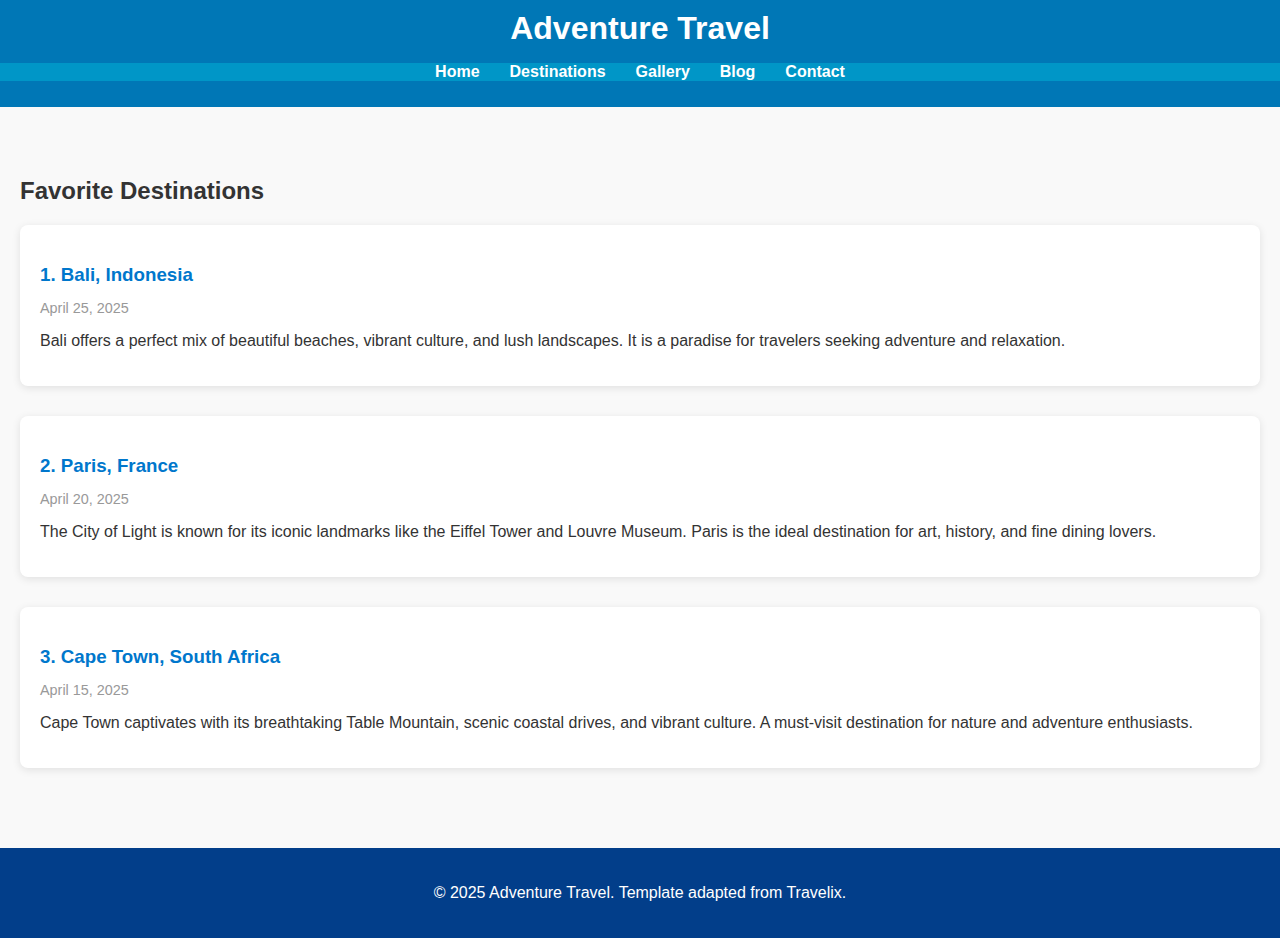
<file: blog.html>
<!DOCTYPE html>
<html lang="en">
<head>
    <meta charset="UTF-8">
    <meta name="viewport" content="width=device-width, initial-scale=1.0">
    <title>Adventure Travel - Blog</title>
    <link rel="stylesheet" href="style.css">
</head>
<body>
    <header>
        <h1>Adventure Travel</h1>
        <nav>
            <ul>
                <li><a href="index.html">Home</a></li>
                <li><a href="destinations.html">Destinations</a></li>
                <li><a href="gallery.html">Gallery</a></li>
                <li><a href="blog.html">Blog</a></li>
                <li><a href="contact.html">Contact</a></li>
            </ul>
        </nav>
    </header>

    <section class="blog">
        <h2>Favorite Destinations</h2>

        <article>
            <h3>1. Bali, Indonesia</h3>
            <p class="date">April 25, 2025</p>
            <p>Bali offers a perfect mix of beautiful beaches, vibrant culture, and lush landscapes. It is a paradise for travelers seeking adventure and relaxation.</p>
        </article>

        <article>
            <h3>2. Paris, France</h3>
            <p class="date">April 20, 2025</p>
            <p>The City of Light is known for its iconic landmarks like the Eiffel Tower and Louvre Museum. Paris is the ideal destination for art, history, and fine dining lovers.</p>
        </article>

        <article>
            <h3>3. Cape Town, South Africa</h3>
            <p class="date">April 15, 2025</p>
            <p>Cape Town captivates with its breathtaking Table Mountain, scenic coastal drives, and vibrant culture. A must-visit destination for nature and adventure enthusiasts.</p>
        </article>

    </section>

    <footer>
        <p>&copy; 2025 Adventure Travel. Template adapted from Travelix.</p>
    </footer>
</body>
</html>
</file>
<file: style.css>
body {
    margin: 0;
    font-family: Arial, sans-serif;
    background: #f0f8ff;
    color: #333;
}

header {
    background-color: #0077b6;
    padding: 10px 0;
    text-align: center;
}

header h1 {
    color: #fff;
    margin: 0;
}

nav ul {
    list-style: none;
    padding: 0;
    display: flex;
    justify-content: center;
    background-color: #0096c7;
}

nav ul li {
    margin: 0 15px;
}

nav ul li a {
    color: #fff;
    text-decoration: none;
    font-weight: bold;
}

.hero {
    text-align: center;
    padding: 50px 20px;
    background-image: url('images/hero.jpg');
    background-size: cover;
    color: white;
}

footer {
    text-align: center;
    padding: 20px;
    background-color: #023e8a;
    color: white;
}
.destinations {
    padding: 40px 20px;
    text-align: center;
}

.destination-grid {
    display: flex;
    justify-content: center;
    flex-wrap: wrap;
    gap: 20px;
}

.destination {
    background: white;
    border: 1px solid #ccc;
    border-radius: 10px;
    overflow: hidden;
    width: 300px;
    box-shadow: 0 4px 8px rgba(0,0,0,0.1);
}

.destination img {
    width: 100%;
    height: 200px;
    object-fit: cover;
}

.destination h3 {
    margin: 10px 0 5px 0;
    color: #0077b6;
}

.destination p {
    padding: 0 10px 10px 10px;
    font-size: 14px;
}
.gallery {
    padding: 40px 20px;
    text-align: center;
}

.gallery-grid {
    display: grid;
    grid-template-columns: repeat(auto-fit, minmax(250px, 1fr));
    gap: 20px;
    margin-top: 20px;
}

.gallery-grid img {
    width: 100%;
    height: 200px;
    object-fit: cover;
    border-radius: 10px;
    box-shadow: 0 4px 8px rgba(0,0,0,0.1);
}
/* Blog Styling */
.blog {
    padding: 50px 20px;
    background: #f9f9f9;
}

.blog article {
    background: white;
    padding: 20px;
    margin-bottom: 30px;
    box-shadow: 0 2px 8px rgba(0, 0, 0, 0.1);
    border-radius: 8px;
}

.blog article h3 {
    color: #0077cc;
    margin-bottom: 10px;
}

.blog article .date {
    font-size: 0.9em;
    color: #999;
    margin-bottom: 15px;
}

/* Gallery Styling */
.gallery {
    padding: 50px 20px;
    background: #fff;
}

.gallery h2 {
    text-align: center;
    margin-bottom: 40px;
    color: #0077cc;
}

.gallery-container {
    display: flex;
    flex-wrap: wrap;
    justify-content: center;
    gap: 20px;
}

.gallery-container img {
    width: 300px;
    height: 200px;
    object-fit: cover;
    border-radius: 8px;
    transition: transform 0.3s ease;
}

.gallery-container img:hover {
    transform: scale(1.05);
}
/* Language Switcher */
.language-switcher {
    position: absolute;
    top: 20px;
    right: 20px;
}

.language-switcher .lang-btn {
    display: inline-block;
    margin-left: 10px;
    padding: 6px 12px;
    background-color: #0077cc;
    color: white;
    text-decoration: none;
    border-radius: 5px;
    transition: background 0.3s ease;
    font-weight: bold;
}

.language-switcher .lang-btn:hover {
    background-color: #005fa3;
}

.language-switcher .active {
    background-color: #00aaff;
}
/* Smooth transitions */
a, img, button {
    transition: all 0.3s ease;
}
.footer {
    background-color: #004466;
    color: #ffffff;
    text-align: center;
    padding: 20px 10px;
    font-size: 14px;
    margin-top: 40px;
}

.footer a {
    color: #00ccff;
    text-decoration: none;
}

.footer a:hover {
    text-decoration: underline;
}
nav ul li a {
    transition: color 0.3s ease, border-bottom 0.3s ease;
}

nav ul li a:hover {
    color: #00ccff;
    border-bottom: 2px solid #00ccff;
}
.scroll-top {
    position: fixed;
    bottom: 20px;
    right: 20px;
    background-color: #00ccff;
    color: #ffffff;
    font-size: 24px;
    padding: 10px 15px;
    border-radius: 50%;
    text-decoration: none;
    display: none;
    transition: background-color 0.3s, opacity 0.3s;
    z-index: 1000;
}

.scroll-top:hover {
    background-color: #004466;
}
/* Animation for headings */
@keyframes fadeInDown {
    from {
        opacity: 0;
        transform: translateY(-30px);
    }
    to {
        opacity: 1;
        transform: translateY(0);
    }
}

h1, h2, h3 {
    animation: fadeInDown 1s ease-out;
  }
</file>
